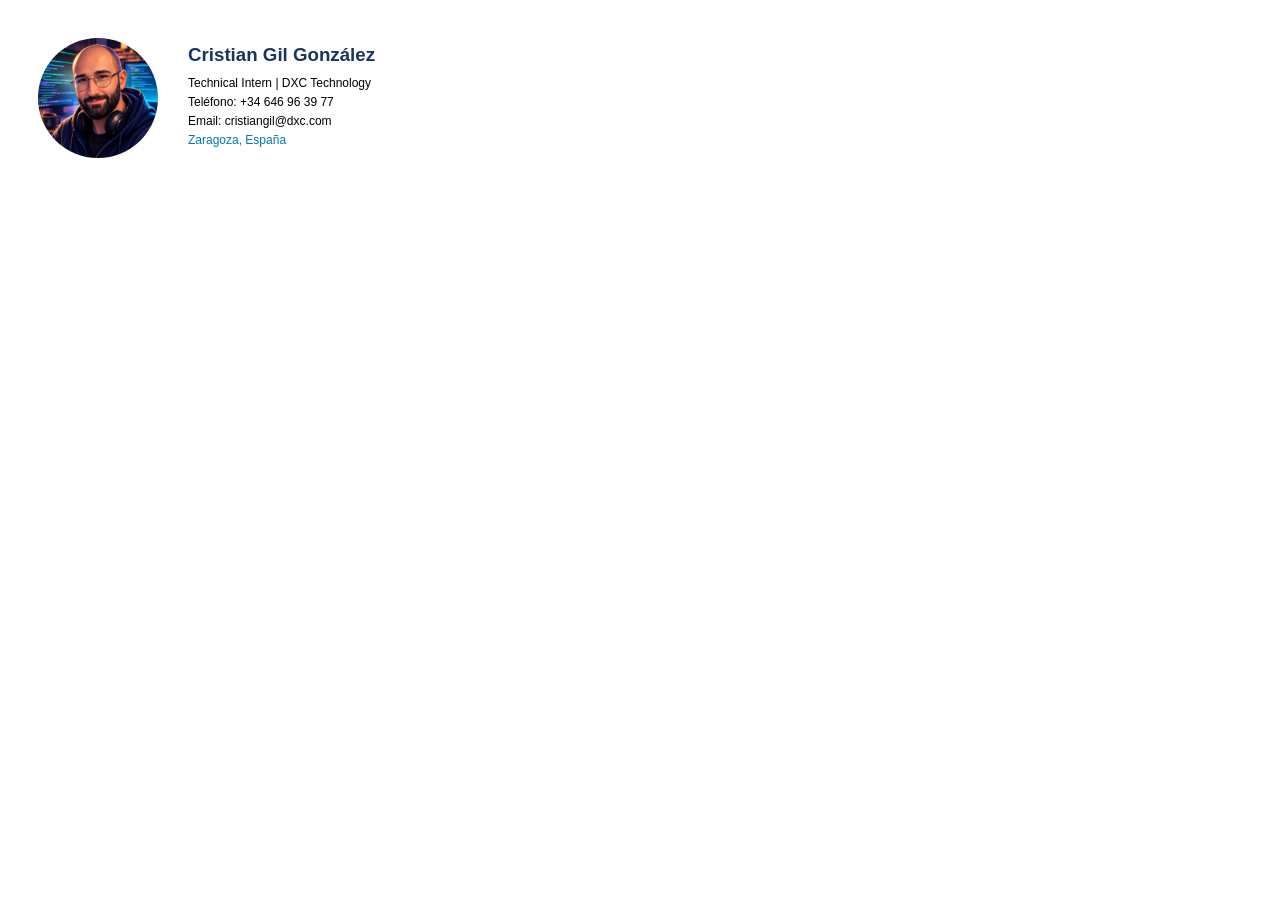
<file: 2.1/index.html>
<!DOCTYPE HTML PUBLIC "-//W3C//DTD HTML 4.0 Transitional//EN">
<HTML>
    <head>
        <meta charset="UTF-8" />
        <meta name="viewport" content="width=device-width, initial-scale=1.0" />
        <title>Formulario Requerido</title>
        <link rel="stylesheet" href="styles.css" />
    </head>
    <body>

        <table>
            <tr>
                <td class="logo">
                    <img src="logo.png" alt="Foto de perfil" width="120" height="120">
                </td>

                <td class="datos">
                    <h3>Cristian Gil González</h3>

                    <p>Technical Intern | DXC Technology</p>

                    <p>Teléfono: +34 646 96 39 77</p>

                    <p>Email: cristiangil@dxc.com</p>

                    <p class="ubicacion">Zaragoza, España</p>
                </td>
            </tr>
        </table>

    </body>

</html>
</file>
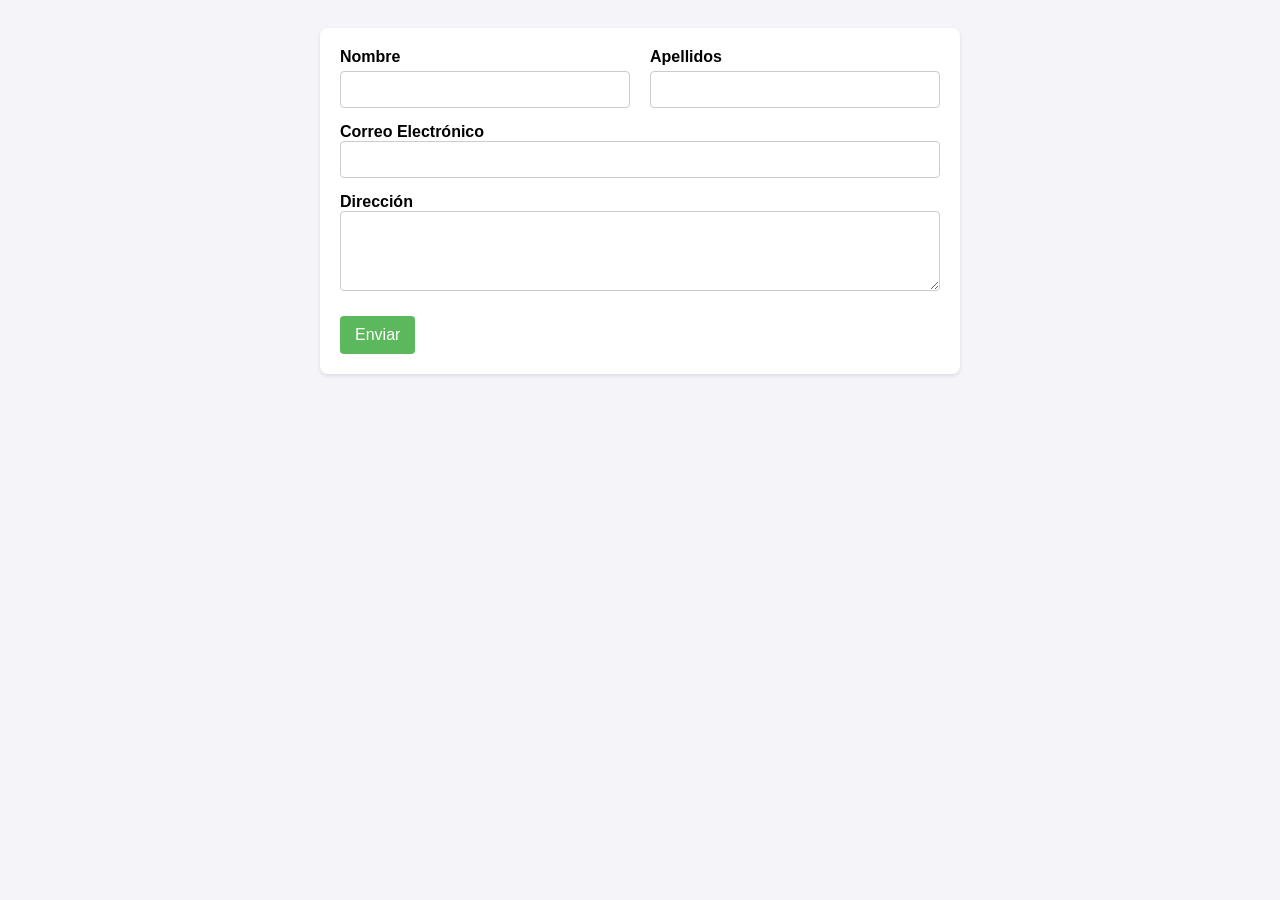
<file: 2.2/index.html>
<!DOCTYPE HTML PUBLIC "-//W3C//DTD HTML 4.0 Transitional//EN">
<HTML>
    <head>
        <meta charset="UTF-8" />
        <meta name="viewport" content="width=device-width, initial-scale=1.0" />
        <title>Formulario Requerido</title>
        <link rel="stylesheet" href="styles.css" />
    </head>
    <body>
        <form>
            <div class="fila-nombre-apellido">
                <div class="campo">
                    <label for="nombre">Nombre</label>
                    <input type="text" name="nombre">
                </div>
                <div class="campo">
                    <label for="apellido">Apellidos</label>
                    <input type="text" name="apellido">
                </div>
            </div>

            <div class="fila-doble-ancho">
                <div class="campo-doble">
                    <label for="correo">Correo Electrónico</label>
                    <input type="email" id="correo" name="correo" required/>
                </div>
            </div>    
            
            <div class="fila-doble-ancho">
                <div class="campo-doble">
                    <label for="direcion">Dirección</label>
                    <textarea
                        id="direccion"
                        name="direccion"
                        rows="3"
                        required
                    ></textarea>
                </div>
            </div>     
            
            <button type="submit" value="Enviar">Enviar</button>
        </form>
    </body>
</HTML>
</file>
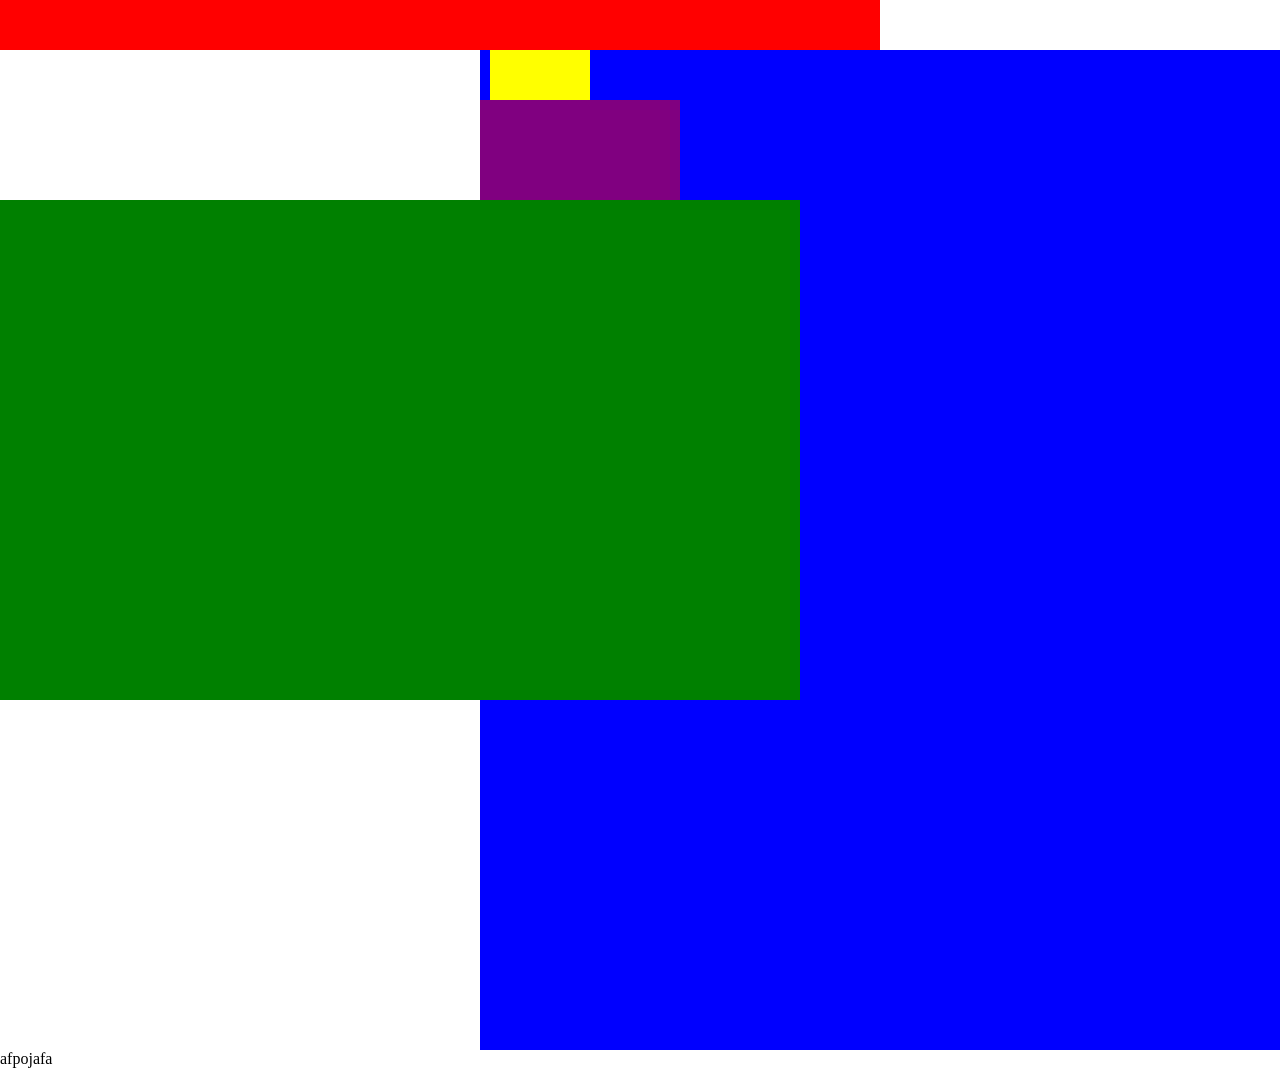
<file: 2.3/index.html>
<!DOCTYPE HTML PUBLIC "-//W3C//DTD HTML 4.0 Transitional//EN">
<HTML>
    <head>
        <meta charset="UTF-8" />
        <meta name="viewport" content="width=device-width, initial-scale=1.0" />
        <title>Formulario Requerido</title>
        <link rel="stylesheet" href="styles.css" />
    </head>
    <body>

        <div class="top"></div>

        <div class="grande">
        <div class="menos-grande"></div>
        <div class="peque"> 
        </div>
        </div>

        <div class="otro"></div>
        <p>afpojafa</p>
    </body>
</HTML>
</file>
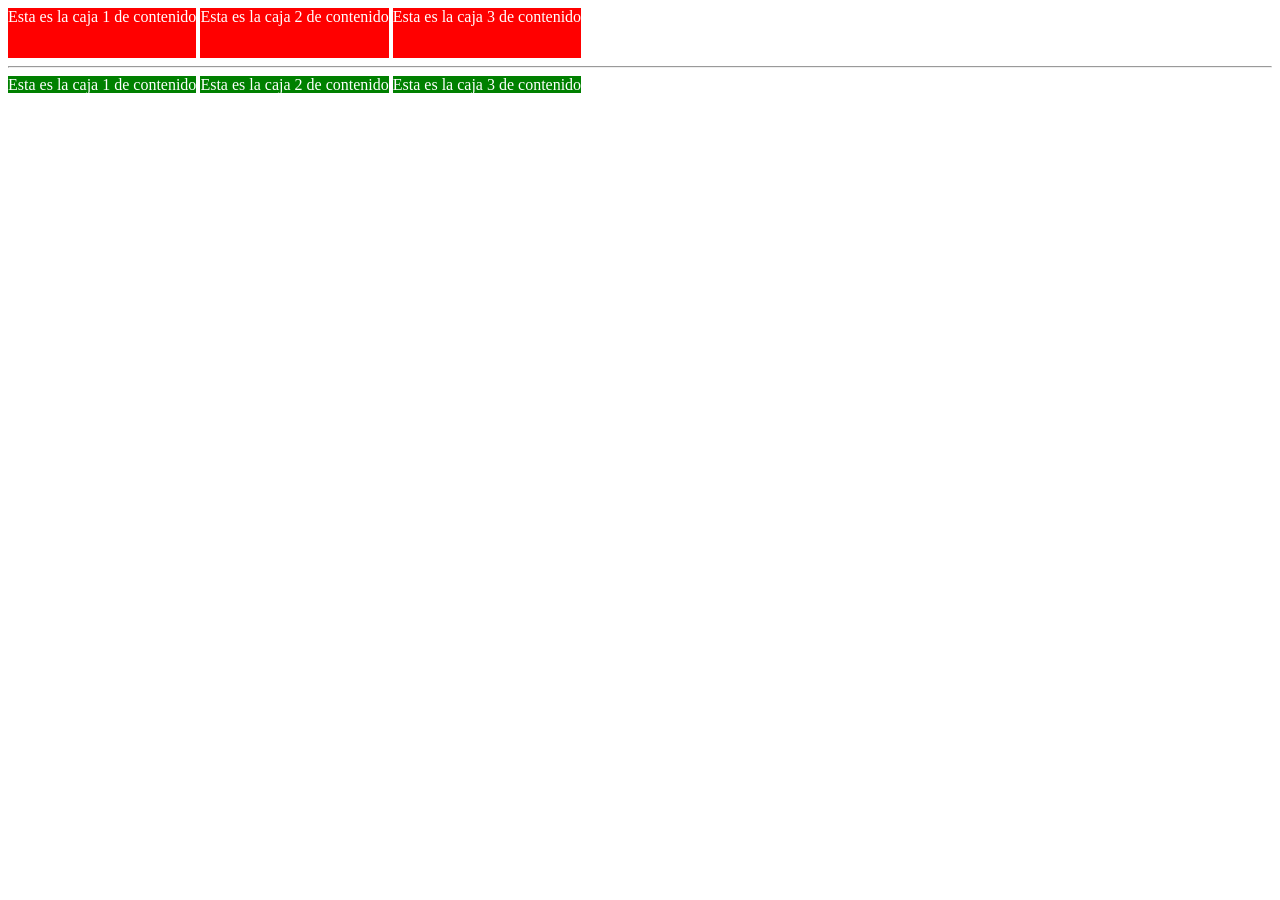
<file: 2.4.1/index.html>
﻿<!DOCTYPE html>
<HTML lang="es">
    <head>
        <meta charset="UTF-8" />
        <meta name="viewport" content="width=device-width, initial-scale=1.0" />
        <title>Inline e inline-block</title>
        <link rel="stylesheet" href="styles.css" />
    </head>
    <body>
        <div class="demo1">Esta es la caja 1 de contenido</div>
        <div class="demo1">Esta es la caja 2 de contenido</div>
        <div class="demo1">Esta es la caja 3 de contenido</div>
        <hr>
        <div class="demo2">Esta es la caja 1 de contenido</div>
        <div class="demo2">Esta es la caja 2 de contenido</div>
        <div class="demo2">Esta es la caja 3 de contenido</div>

        <!-- Con inline-block las cajas rojas respetan los 50px de alto.
        Con inline las verdes solo tienen la altura del texto, porque no se aplica height.
        Los dos permiten colocar varias cajas en la misma línea si hay espacio. -->
    </body>
</HTML>
</file>
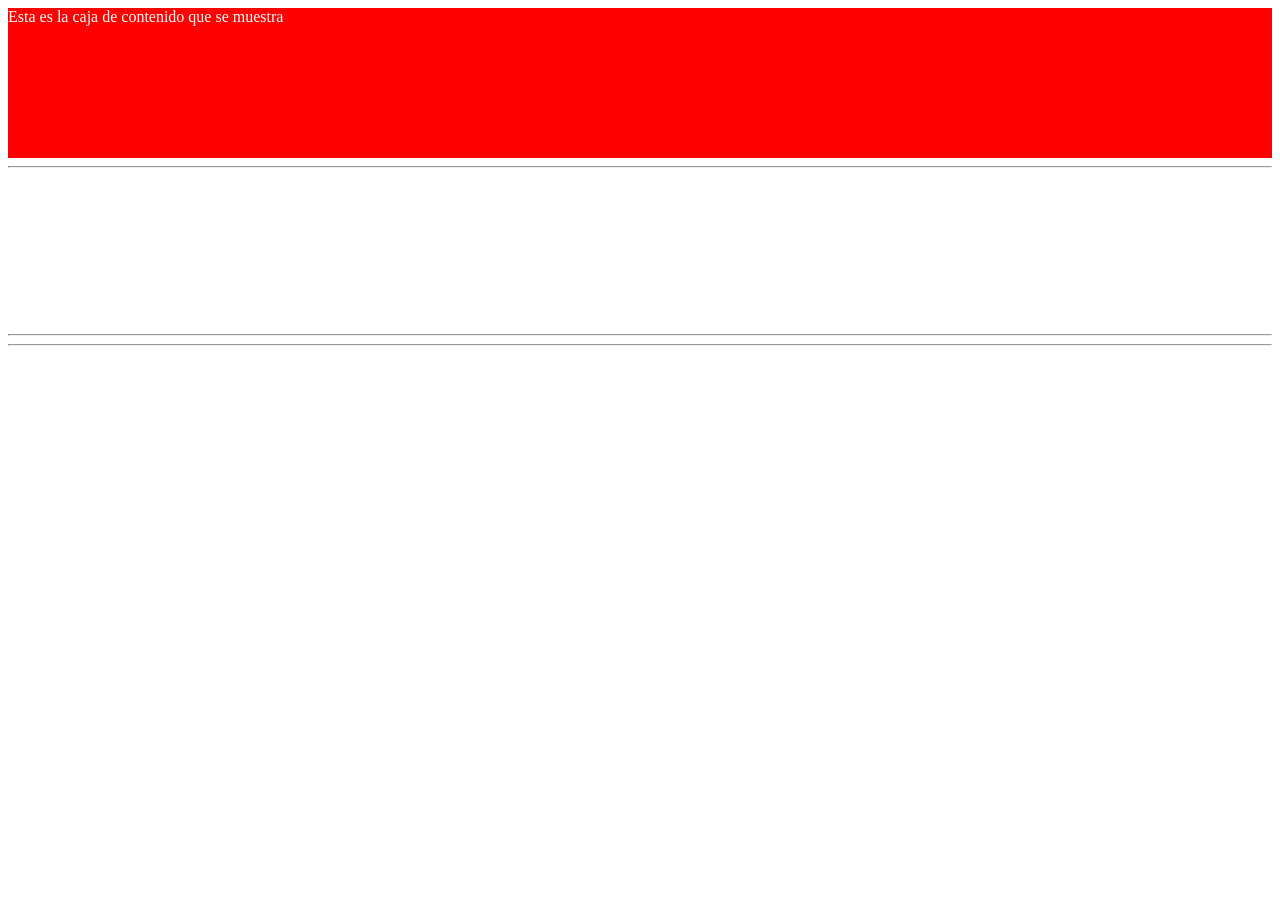
<file: 2.4.2/index.html>
﻿<!DOCTYPE html>
<HTML lang="es">
    <head>
        <meta charset="UTF-8" />
        <meta name="viewport" content="width=device-width, initial-scale=1.0" />
        <title>Display y visibility</title>
        <link rel="stylesheet" href="styles.css" />
    </head>
    <body>
        <div>Esta es la caja de contenido que se muestra</div>
        <hr>
        <div class="demo1">Esta es la caja de contenido hidden</div>
        <hr>
        <div class="demo2">Esta es la caja de contenido con display none</div>
        <hr>

        <!-- Con visibility: hidden la caja no se ve, pero deja su hueco de 150px.
        Con display: none la caja no se ve ni ocupa espacio,
        por eso las dos últimas líneas quedan juntas. -->
    </body>
</HTML>
</file>
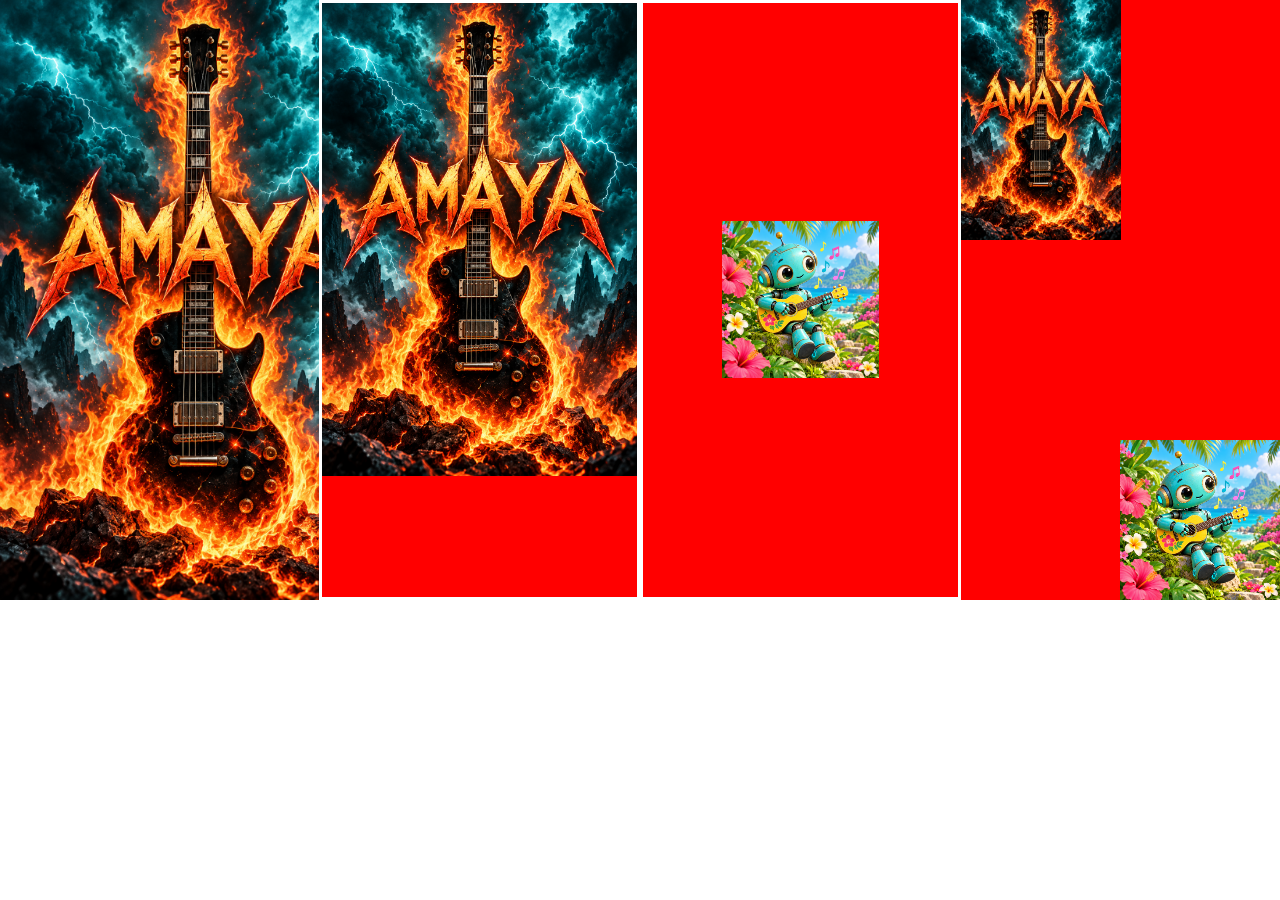
<file: 2.5/index.html>
﻿<!DOCTYPE html>
<HTML lang="es">
    <head>
        <meta charset="UTF-8" />
        <meta name="viewport" content="width=device-width, initial-scale=1.0" />
        <title>Background</title>
        <link rel="stylesheet" href="styles.css" />
    </head>
    <body>
        <div class="demo demo1"></div>
        <div class="demo demo2"></div>
        <div class="demo demo3"></div>
        <div class="demo demo4"></div>
    </body>
</HTML>
</file>
<file: 2.1/styles.css>
body {
    font-family: Arial, sans-serif;
    padding: 20px;
}

table {
    border-collapse: collapse;
}

.logo {
    padding: 10px;
    vertical-align: middle;
}

.logo img {
    width: 120px;
    height: 120px;
    border-radius: 50%;
    object-fit: cover;
    display: block;
}

.datos {
    padding-left: 20px;
    vertical-align: middle;
}

h3 {
    color: #17365D;
    margin-top: 0;
    margin-bottom: 10px;
}

p {
    font-size: 12px;
    margin: 5px 0;
}

.ubicacion {
    color: #0079ac;
}
</file>
<file: 2.2/styles.css>
body {
  font-family: Arial, sans-serif;
  background-color: #f4f4f9;
  padding: 20px;
}

form {
  max-width: 600px;
  margin: 0 auto;
  padding: 20px;
  background: #fff;
  border-radius: 8px;
  box-shadow: 0 2px 4px rgba(0, 0, 0, 0.1);
}

.fila-nombre-apellido {
  display: flex;
  flex-direction: row;
  gap: 20px;
  margin-bottom: 15px;
}

.fila-nombre-apellido .campo {
  flex: 1;
}

.fila-doble-ancho {
  margin-bottom: 15px;
}

.campo-doble {
  width: 100%;
}

.campo {
  display: flex;
  flex-direction: column;
}

label {
  margin-bottom: 5px;
  font-weight: bold;
}

input[type='text'],
input[type='email'],
textarea {
  padding: 10px;
  border: 1px solid #ccc;
  border-radius: 4px;
  width: 100%;
  box-sizing: border-box;
  transition: border-color 0.3s ease;
}

textarea {
  resize: vertical;
  min-height: 80px;
}

input[type='text']:hover,
input[type='email']:hover,
textarea:hover {
  border-color: #007bff;
}

input[type='text']:focus,
input[type='email']:focus,
textarea:focus {
  border-color: #28a745;
  outline: none;
  box-shadow: 0 0 0 0.2rem rgba(40, 167, 69, 0.25);
}

button[type='submit'] {
  background-color: #5cb85c;
  color: white;
  padding: 10px 15px;
  border: none;
  border-radius: 4px;
  cursor: pointer;
  font-size: 16px;
  margin-top: 10px;
}

button[type='submit']:hover {
  background-color: #4cae4c;
}
</file>
<file: 2.3/styles.css>
body{
    margin:auto;
}
.grande {
  margin-top: 0px;
  width: 800px;
  height:1000px;
  background: blue;
  position: relative;
  float:right;
}

.menos-grande {
  margin-top: 50px;
  width: 200px;
  height:100px;
  background: purple;
  position: relative;
  float:left;
}

p{
  margin-top: 1000px;
}
.peque{
  margin-top: 200px;
  width: 100px;
  height:50px;
  background: yellow;
  position: absolute;
  top: -200;
  left: 10px;
  float: initial;
}

.top {
  background: red;
  top:0;
  width:880px;
  height:50px;
  position:sticky;
  float: inherit; 
}

.otro {
  background: green;
  width:800px;
  height:500px;
  position:fixed;
  float:none;
  bottom: 200;
}
</file>
<file: 2.4.1/styles.css>
﻿div.demo1 {
  display: inline-block;
  height: 50px;
  background-color: red;
  color: white;
}

div.demo2 {
  display: inline;
  height: 50px;
  background-color: green;
  color: white;
}
</file>
<file: 2.4.2/styles.css>
﻿div {
  display: block;
  height: 150px;
  background-color: red;
  color: white;
}

div.demo1 {
  display: block;
  visibility: hidden;
}

div.demo2 {
  display: none;
}
</file>
<file: 2.5/styles.css>
﻿body{
    margin:auto;
    display: flex;
    font-display: row;
}

.demo {
    background-color: red;
    width: 400px;
    height: 600px;
    margin-bottom: 20px;
    display: inline-block;
    display: inline-block;
    box-sizing: border-box;
}

.demo1 {
    background-image: url("imagen1.png");
    background-size: cover;
    background-repeat: no-repeat;
}

.demo2 {
    background-image: url("imagen1.png");
    background-size: contain;
    background-repeat: no-repeat;
}

.demo2, .demo3{
    border: 3px solid white;
}
.demo3 {
    background-image: url("imagen2.png");
    background-size: 50%;
    background-position: center;
    background-repeat: no-repeat;
}

.demo4 {
    background-image: url("imagen1.png"), url("imagen2.png");
    background-size: 50% auto, 50% auto;
    background-position: left top, right bottom;
    background-repeat: no-repeat;
}
</file>
